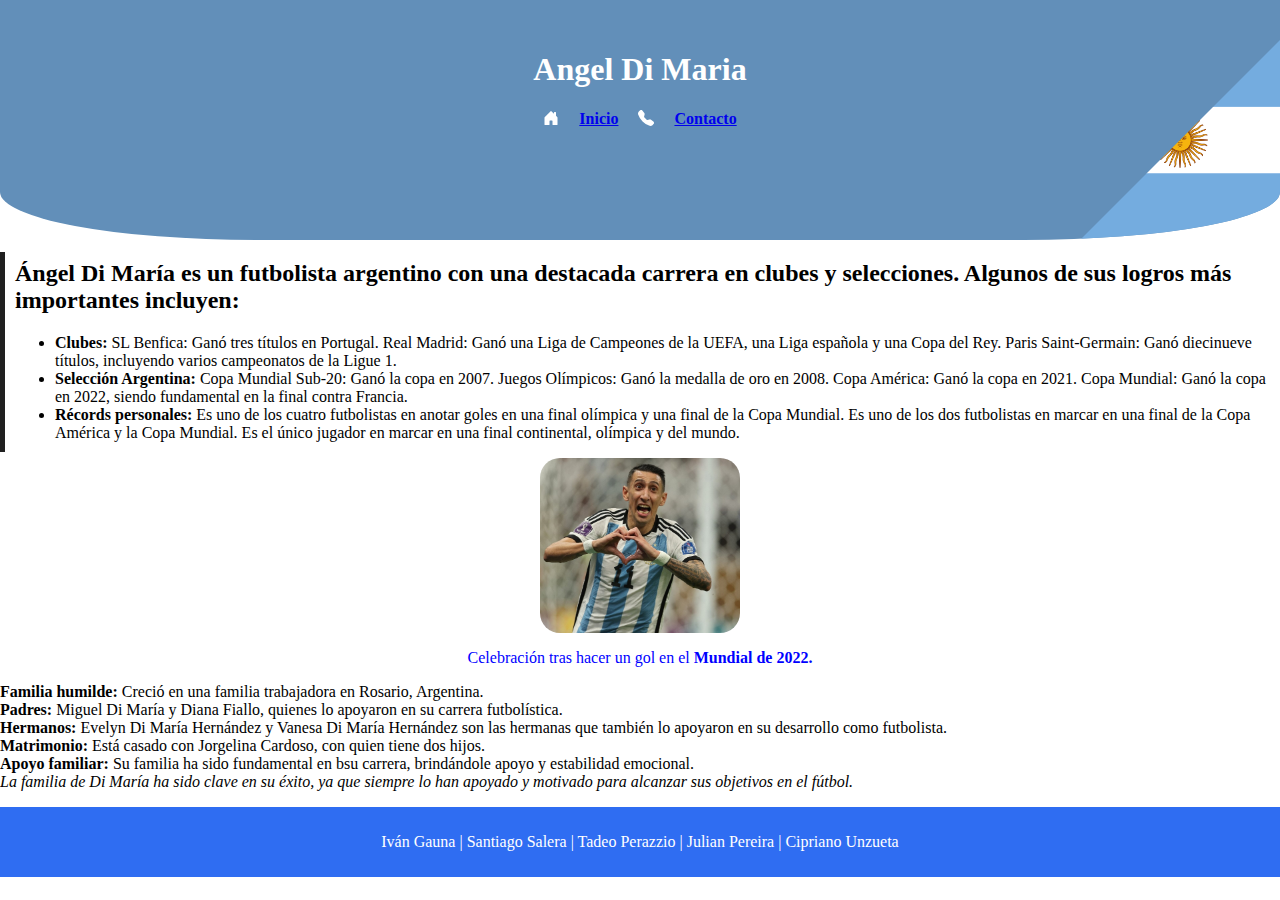
<file: index.html>
<!DOCTYPE html>
<html lang="en">

<head>
    <meta charset="UTF-8">
    <meta name="viewport" content="width=device-width, initial-scale=1.0">
    <title>Angel Di María</title>
    <link rel="stylesheet" href="style.css">

</head>

<body>
    <link rel="stylesheet" href="style.css">
    <header>
        <h1 class="Titulo">Angel Di Maria</h1>
    
        <nav>
            <ul>
                <svg xmlns="http://www.w3.org/2000/svg" width="16" height="16" fill="currentColor" class="bi bi-house-door-fill" viewBox="0 0 16 16">
                    <path d="M6.5 14.5v-3.505c0-.245.25-.495.5-.495h2c.25 0 .5.25.5.5v3.5a.5.5 0 0 0 .5.5h4a.5.5 0 0 0 .5-.5v-7a.5.5 0 0 0-.146-.354L13 5.793V2.5a.5.5 0 0 0-.5-.5h-1a.5.5 0 0 0-.5.5v1.293L8.354 1.146a.5.5 0 0 0-.708 0l-6 6A.5.5 0 0 0 1.5 7.5v7a.5.5 0 0 0 .5.5h4a.5.5 0 0 0 .5-.5"/>
                  </svg>
                <li> <a href="#">Inicio</a></li>
                <svg xmlns="http://www.w3.org/2000/svg" width="16" height="16" fill="currentColor" class="bi bi-telephone-fill" viewBox="0 0 16 16">
                    <path fill-rule="evenodd" d="M1.885.511a1.745 1.745 0 0 1 2.61.163L6.29 2.98c.329.423.445.974.315 1.494l-.547 2.19a.68.68 0 0 0 .178.643l2.457 2.457a.68.68 0 0 0 .644.178l2.189-.547a1.75 1.75 0 0 1 1.494.315l2.306 1.794c.829.645.905 1.87.163 2.611l-1.034 1.034c-.74.74-1.846 1.065-2.877.702a18.6 18.6 0 0 1-7.01-4.42 18.6 18.6 0 0 1-4.42-7.009c-.362-1.03-.037-2.137.703-2.877z"/>
                  </svg>
                <li><a href="./contacto.html">Contacto</a></li>
                <hr>
            </ul>
        </nav>
    
        <div class="bandera-triangulo"></div> <!-- Bandera en la esquina -->
    </header>


</head>

    <main>
        <p> 
        <h2> Ángel Di María es un futbolista argentino con una destacada carrera en clubes y selecciones. Algunos de sus logros más importantes incluyen: </h2>
        <ul>
            <li> 
                <b>Clubes:</b>
                SL Benfica: Ganó tres títulos en Portugal.
                Real Madrid: Ganó una Liga de Campeones de la UEFA, una Liga española y una Copa del Rey.
                Paris Saint-Germain: Ganó diecinueve títulos, incluyendo varios campeonatos de la Ligue 1.
            <li><b>Selección Argentina:</b>
                Copa Mundial Sub-20: Ganó la copa en 2007.
                Juegos Olímpicos: Ganó la medalla de oro en 2008.
                Copa América: Ganó la copa en 2021.
                Copa Mundial: Ganó la copa en 2022, siendo fundamental en la final contra Francia.</li>
            <li><b>Récords personales:</b>
                Es uno de los cuatro futbolistas en anotar goles en una final olímpica y una final de la Copa Mundial.
                Es uno de los dos futbolistas en marcar en una final de la Copa América y la Copa Mundial.
                Es el único jugador en marcar en una final continental, olímpica y del mundo.</li>
            </li>
        </ul>
        </p>
    </main>

    <figure>
        <img class="dimaria" src="../imagenes/di-maria.jpg" title="">
        <figcaption id="tribute-info">
            <p class="centrado">Celebración tras hacer un gol en el <b>Mundial de 2022.</b></p>
            <figcaption>
    </figure>
    

    <P>
        <li>
            <b>Familia humilde:</b> Creció en una familia trabajadora en Rosario, Argentina.

        <li>
            <b>Padres:</b> Miguel Di María y Diana Fiallo, quienes lo apoyaron en su carrera futbolística.
        <li>    
            <b>Hermanos:</b> Evelyn Di María Hernández y Vanesa Di María Hernández son las hermanas que también lo apoyaron en su desarrollo como futbolista.
        <li>
            <b>Matrimonio:</b> Está casado con Jorgelina Cardoso, con quien tiene dos hijos.
        <li>
            <b>Apoyo familiar:</b> Su familia ha sido fundamental en bsu carrera, brindándole apoyo y estabilidad emocional.
        </li>

            <em>La familia de Di María ha sido clave en su éxito, ya que siempre lo han apoyado y motivado para alcanzar sus
            objetivos en el fútbol.</em>
    </P>

        <footer style="background-color: #2f6df2; color: rgb(255, 255, 255); text-align: center; padding: 10px;">
            <p>Iván Gauna | Santiago Salera | Tadeo Perazzio | Julian Pereira | Cipriano Unzueta</p>
    
    </footer>


</body>


</html>
</file>
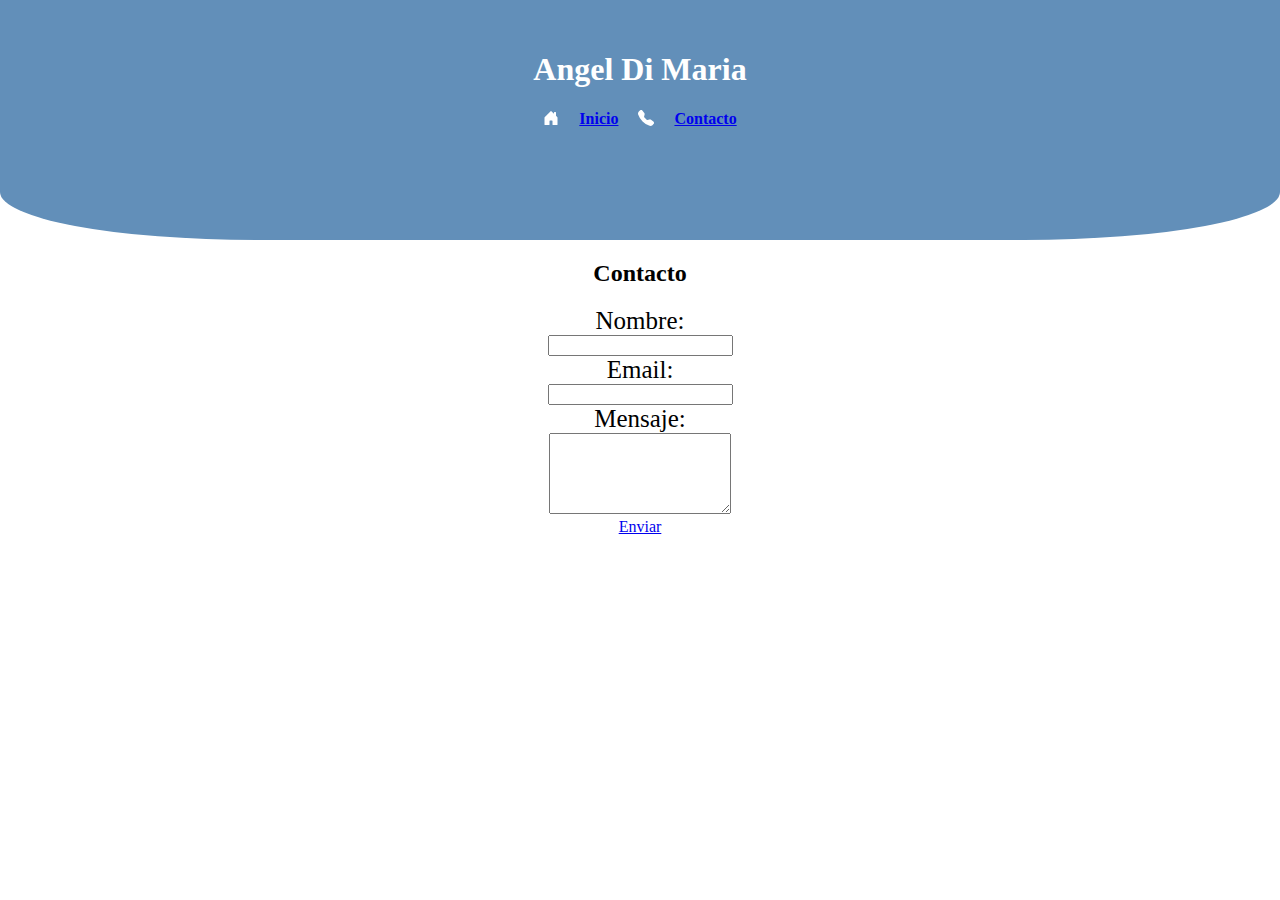
<file: contacto.html>
<!DOCTYPE html>
<html lang="es">
<head>
    <meta charset="UTF-8">
    <meta name="viewport" content="width=device-width, initial-scale=1.0">
    <title>Contacto</title>
    <link rel="stylesheet" href="style.css">
</head>
<body>
        <header>
        <h1>Angel Di Maria</h1>
    
        <nav>
            <ul>
                <svg xmlns="http://www.w3.org/2000/svg" width="16" height="16" fill="currentColor" class="bi bi-house-door-fill" viewBox="0 0 16 16">
                    <path d="M6.5 14.5v-3.505c0-.245.25-.495.5-.495h2c.25 0 .5.25.5.5v3.5a.5.5 0 0 0 .5.5h4a.5.5 0 0 0 .5-.5v-7a.5.5 0 0 0-.146-.354L13 5.793V2.5a.5.5 0 0 0-.5-.5h-1a.5.5 0 0 0-.5.5v1.293L8.354 1.146a.5.5 0 0 0-.708 0l-6 6A.5.5 0 0 0 1.5 7.5v7a.5.5 0 0 0 .5.5h4a.5.5 0 0 0 .5-.5"/>
                  </svg>
                <li> <a href="./index.html">Inicio</a></li>
                <svg xmlns="http://www.w3.org/2000/svg" width="16" height="16" fill="currentColor" class="bi bi-telephone-fill" viewBox="0 0 16 16">
                    <path fill-rule="evenodd" d="M1.885.511a1.745 1.745 0 0 1 2.61.163L6.29 2.98c.329.423.445.974.315 1.494l-.547 2.19a.68.68 0 0 0 .178.643l2.457 2.457a.68.68 0 0 0 .644.178l2.189-.547a1.75 1.75 0 0 1 1.494.315l2.306 1.794c.829.645.905 1.87.163 2.611l-1.034 1.034c-.74.74-1.846 1.065-2.877.702a18.6 18.6 0 0 1-7.01-4.42 18.6 18.6 0 0 1-4.42-7.009c-.362-1.03-.037-2.137.703-2.877z"/>
                  </svg>
                <li><a href="./#">Contacto</a></li>
                <hr>
            </ul>
        </nav>
    
    </header>
    <div class="contacto1">
        <h2>Contacto</h2>
        <form action="#" method="post">
            <div>
                <label for="nombre">Nombre:</label>
                <input type="text" id="nombre" name="nombre" required>
                <style>
                    .contacto1 {
                        text-align: center;
                
                    }
                </style>
            </div>
            <div class="contacto2">
                <label for="email">Email:</label>
                <input type="email" id="email" name="email" required>
                <style>
                    .contacto2{
                        text-align: center;
                    }
                </style>
            </div>
            <div class="contacto3">
                <label for="mensaje">Mensaje:</label>
                <textarea id="mensaje" name="mensaje" rows="5" required></textarea>
                <style>
                    .contacto3 {
                        text-align: center;
                    }
                </style>
            </div>
            
            <button="submit"><a href=""></a></button> 

            </a> </button>
            <button"Enviar"><a href="index.html">Enviar</a></button>
            
               
            </ul>
        </nav>
        


      </form>
    </div>  
</body>
</html>
</file>
<file: style.css>
contacto  {
  color: #73ACDF;
}


body {
  margin: 0;
}

.titulo {
  color: aliceblue;
  height: 100px;
  width: 100px;
}

.enviar {
  color: lightblue;
  background-color: #3e6c97;
}
main {
  position: relative; /* Necesario para posicionar el pseudo-elemento */
  padding-left: 15px; /* Espacio para que no tape el texto */
}

main::before {
  content: ''; /* Obligatorio para que se muestre */
  position: absolute;
  top: auto;
  bottom: -10px;
  left: 0;
  width: 5px; /* Grosor de la línea */
  height: 200px; /* Ocupa toda la altura del main */
  background-color: #202020; /* Color azul */
}



.dimaria {
    max-width: 200px;
    height: 25px;
    border-radius: 20px;
    height: auto;
    display: block;
    margin: 0 auto; 

}

.centrado {
    text-align: center;
    color: blue;
}

.parrafo1  {
    color: #ffff;
    font-weight: bold;
    height: 35px;
    font-size: small;
    background-color:black;
    border-radius: 55px; 
    background-position: center;

}

header {
  position: relative;
  background-color: #628fb9; /* fondo oscuro */
  border-bottom-right-radius:20%;
  border-bottom-left-radius: 20%;
  color: white;
  height: 20vh;
  padding: 30px;
  text-align: center;
  overflow: hidden;
}


/* Bandera decorativa, más chica como banner */
.bandera-triangulo {
  position: absolute;
  bottom: 0;
  right: 0;
  width: 200px;
  height: 200px;
  background-image: url('./imagenes/bandera-arg.webp');
  background-size: cover;
  background-position: center;
  border: 20;
  clip-path: polygon(100% 0, 100% 100%, 0 100%);
  z-index: 1;
}

  
  
  nav ul {
    list-style: none; /* Quita los puntos de la lista */
    padding: 0;
    margin: 10px 0;
    display: flex; /* Hace que los elementos estén uno al lado del otro */
    justify-content: center; /* Centra los elementos horizontalmente */
    gap: 20px; /* Espacio entre los elementos */
  }
  
  nav li {
    cursor: pointer;
    font-weight: bold;
    transition: color 0.3s ease;
  }
  
  nav li:hover {
    color: #73ACDF; /* Cambia de color al pasar el mouse */
  }
  
  /* Opcional: quitar la línea horizontal si no quieres que se vea */
  nav hr {
    display: none;
  }
  
  
  label {
    font-size: 25px;
    text-align: center;
      display: flex;
  flex-direction: column;
  align-items: center;
  width: 100%;
  }
</file>
